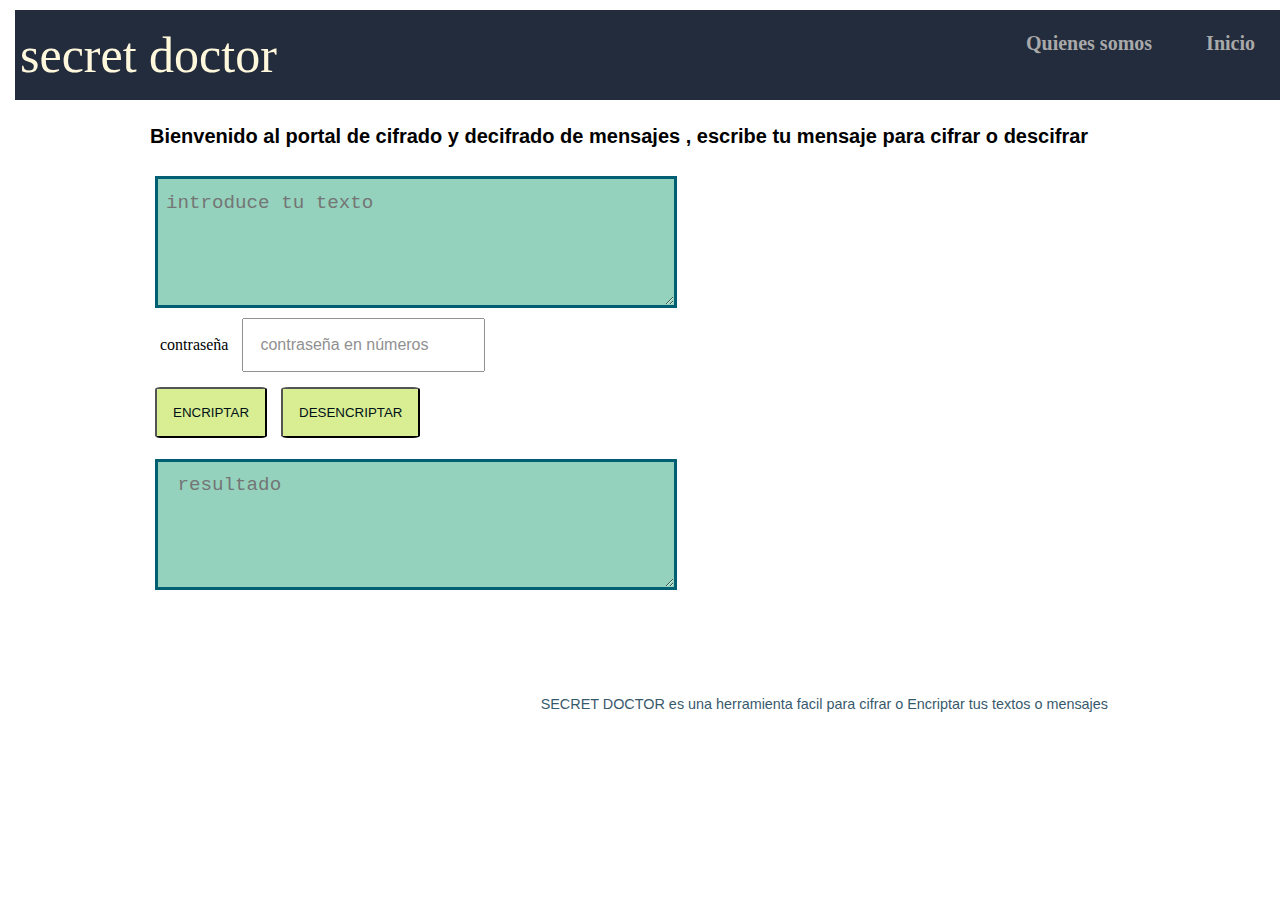
<file: src/index.html>
<!DOCTYPE html>
<html>
  <head>
    <meta charset="utf-8">
    <title>SECRET DOCTOR</title>
    <link rel="stylesheet" href="style.css" />
  </head>
  
<body>
   
  <header>
      <div class="logo">secret doctor </div>
      <nav>
        <a href="#">Quienes somos</a>
        <a href="#">Inicio</a>
      </nav>
  </header>

  <main>      

    <h1> Bienvenido al portal de cifrado y decifrado de mensajes , escribe tu mensaje para cifrar o descifrar  <br> <br></h1>
    
    <section id="root">     
      <textarea  name="texto" id="texto"  placeholder ="introduce tu texto" ></textarea>
      <form class="formulario">
        <label for="contraseña" > contraseña </label>
        <input type="password" id="contraseña" placeholder="contraseña en números">
      </form>      
    </section>

     <section class="botones">
        <button type="submit" id="cipher"> Encriptar</button>
        <button type="submit" id="decipher"> Desencriptar</button>
     </section>

    <section class=" textoResultado" >
      <textarea name="resultado" id="resultado"  placeholder=" resultado" ></textarea>
    </section>

  </main>  

  <footer>

  <p>  SECRET DOCTOR es una herramienta facil para cifrar o Encriptar tus textos o mensajes  </p>

  </footer>

  <script src="index.js" type="module" >  </script>
    
  </body>

</html>
</file>
<file: src/style.css>
*{

    margin: 5px;

}

body{
   width: 100%;
   height: 100%;;
   background-repeat: no-repeat;
   background-attachment:fixed;
   background-position:initial;
   background-size: cover ;
   background-image:url(https://cdn.dribbble.com/users/3167791/screenshots/14596067/media/193616e102ed670195a2c379e70915f3.jpg)
   
   }


header{
    width: 100%;
    overflow: hidden;
    background-color: #222c3d;
    margin-bottom: 20px;
}

header .logo{
    color: cornsilk;
    font-size:50px;
    line-height: 80px;
    float: left;
    font-family:serif;
}

header nav{

    float: right;
    line-height: 60px;
}

header nav a {
    display: inline-block;
    color:darkgray;
    text-decoration: none;
    padding: 10px 20px;
    line-height: normal;
    font-size: 20px;
    font-weight: bold;
    
}

header nav a:hover{
    background-color:darkslategrey;
    border-radius:50px;
}


main, footer{

    padding: 10px 20px 10 px 10px; 
    width: 90%;
    height: 90%;
    max-width: 1000px;
    margin: auto;
    overflow: hidden;

}

h1{
    
    font-family: 'Trebuchet MS', 'Lucida Sans Unicode', 'Lucida Grande', 'Lucida Sans', Arial, sans-serif;
    font-size: 20px;
    float:none;

}

#contraseña{
    outline:0;
}


#texto ,#resultado{

    display:block;
    padding: 0.8rem 0.5rem ;
    font-size: 1.2rem;
    outline:0;
    border: 3px  solid #005f73  ;
    background-color:#94d2bd ;
    width: 500px;
    height: 100px;
}


#texto:focus ,#contraseña:focus{

    border: 6px  solid #ee9b00  ;  
}



#contraseña {

    font-size: 1rem;
    font-family: 'Trebuchet MS', 'Lucida Sans Unicode', 'Lucida Grande', 'Lucida Sans', Arial, sans-serif;
    color:#023047;
    padding: 1rem 1rem ;
    opacity:0.8;
    text-decoration:dotted; 
}



button[type="submit"]
{

    margin-bottom: 1rem;
    padding: 1rem 1rem ;
    background-color:#d9ed92;
    text-align: center;
    text-transform: uppercase;
    outline:0;
    border-radius:5%;;
    color:#001219;
    font-family: 'Lucida Sans', 'Lucida Sans Regular', 'Lucida Grande', 'Lucida Sans Unicode', Geneva, Verdana, sans-serif;
    transition:background-color 0.25s;
}


button[type="submit"]:active
{
    background-color:chartreuse;
}

p {

    font-size: 0.9rem;
    font-family: 'Trebuchet MS', 'Lucida Sans Unicode', 'Lucida Grande', 'Lucida Sans', Arial, sans-serif;
    color:#023047;
    padding: 6rem 2rem 4rem ;
    opacity:0.8;
    text-decoration:dotted;
    text-align: right;
}
</file>
